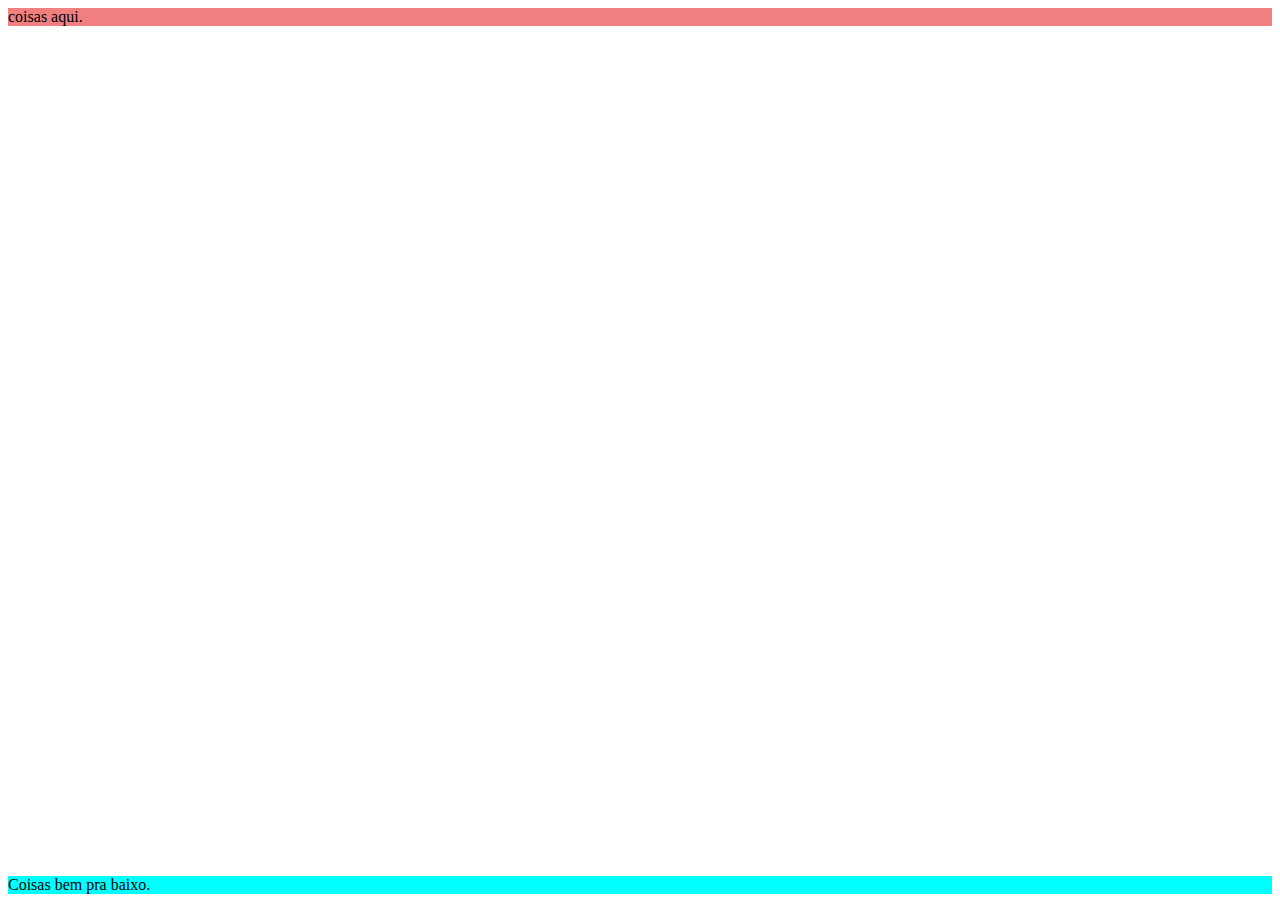
<file: testedescroll.html>
<!DOCTYPE html>
<html lang="en">
<head>
    <meta charset="UTF-8">
    <meta http-equiv="X-UA-Compatible" content="IE=edge">
    <meta name="viewport" content="width=device-width, initial-scale=1.0">
    <title>TESTE DE SCROLL E DOCUMENTAÇÃO</title>
    <style>
        #sect1 {
            background-color: lightcoral;
        }
        #sect2 {
            margin-top: 850px;
            background-color: aqua;
        }
    </style>
</head>
<body>
    <section id = "sect1" onclick="proximo()">
        coisas aqui.
    </section>
    
    <section id = "sect2" onmouseenter="proximo2()">
        Coisas bem pra baixo.
    </section>
</body>
<script>
    function proximo() {
        const qualquer = document.getElementById('sect2');
        qualquer.scrollIntoView();
    }
    function proximo2() {
        const outraQualquer = document.getElementById('sect1');
        outraQualquer.scrollIntoView();
    }
</script>
</html>
</file>
